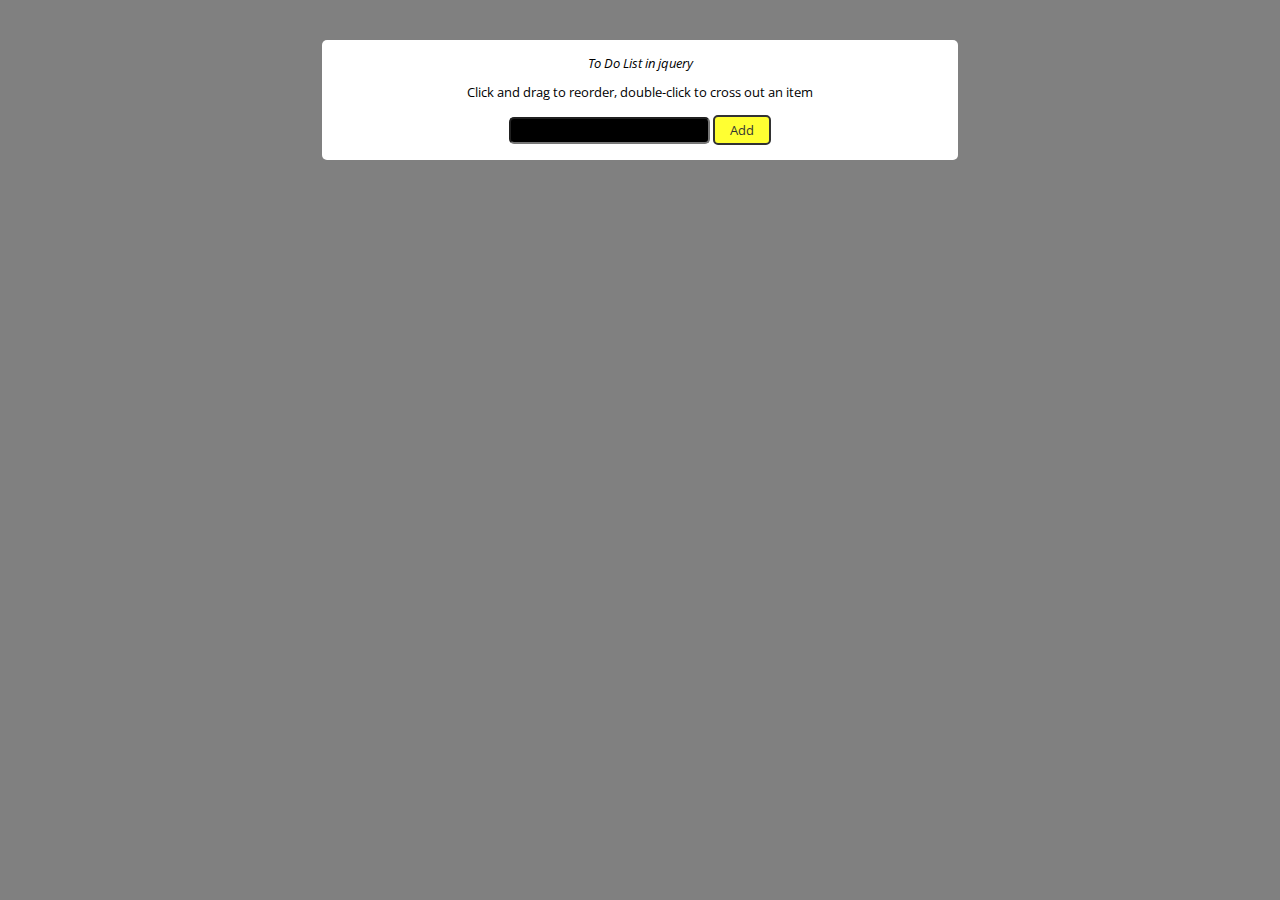
<file: index.html>
<!DOCTYPE html>
<html lang="en" dir="ltr">

<head>
<title>To Do List in jquery</title>
<script type="text/javascript" src="script.js"></script>
<link rel="stylesheet" type="text/css" href="style.css"></link>
</head>

<body>

<div class="main">
    <div class="container">
      <div class="description">
    <p><em>To Do List in jquery</em></p>
    <p>Click and drag to reorder, double-click to cross out an item</p>
</div>

    <form name="toDoList">
      <input type="text" name="ListItem"/>
    </form>

    <div id="button">Add</div>
		<br/>
		<ol></ol>

</div>

</body>
</file>
<file: style.css>
@import url(https://fonts.googleapis.com/css?family=Open+Sans:400italic,400);

body {
  font: normal normal 13px/16px "Open Sans", sans-serif;
  background: grey;
}

.main {
  text-align: center;
}

.container {
  padding: 2px;
  width: 50%;
  margin: 0 auto;
  margin-top: 40px;
  background: white;
  border-radius: 5px;
}

form {
  display: inline-block;
}

input {
  border-radius: 5px;
  color: white;
  background-color: black;
  padding: 4px 15px 4px 5px;
}

#button {
  display: inline-block;
  background-color: yellow;
  color: black;
  border-radius: 5px;
  text-align: center;
  margin-top: 2px;
  padding: 5px 15px;
  border: black 2px solid;
  opacity: 0.8;
}

#button:hover {
  cursor: pointer;
  opacity: 1;
}

ol {
  padding-left: 20px;
}

ol li {
  padding: 5px;
  color: #000;
  text-align: left;
}

ol li:nth-child(even) {
  background: #dfdfdf;
  text-align: left;
}

.strike {
  text-decoration: line-through;
}
li:hover {
  cursor: pointer;
}
</file>
